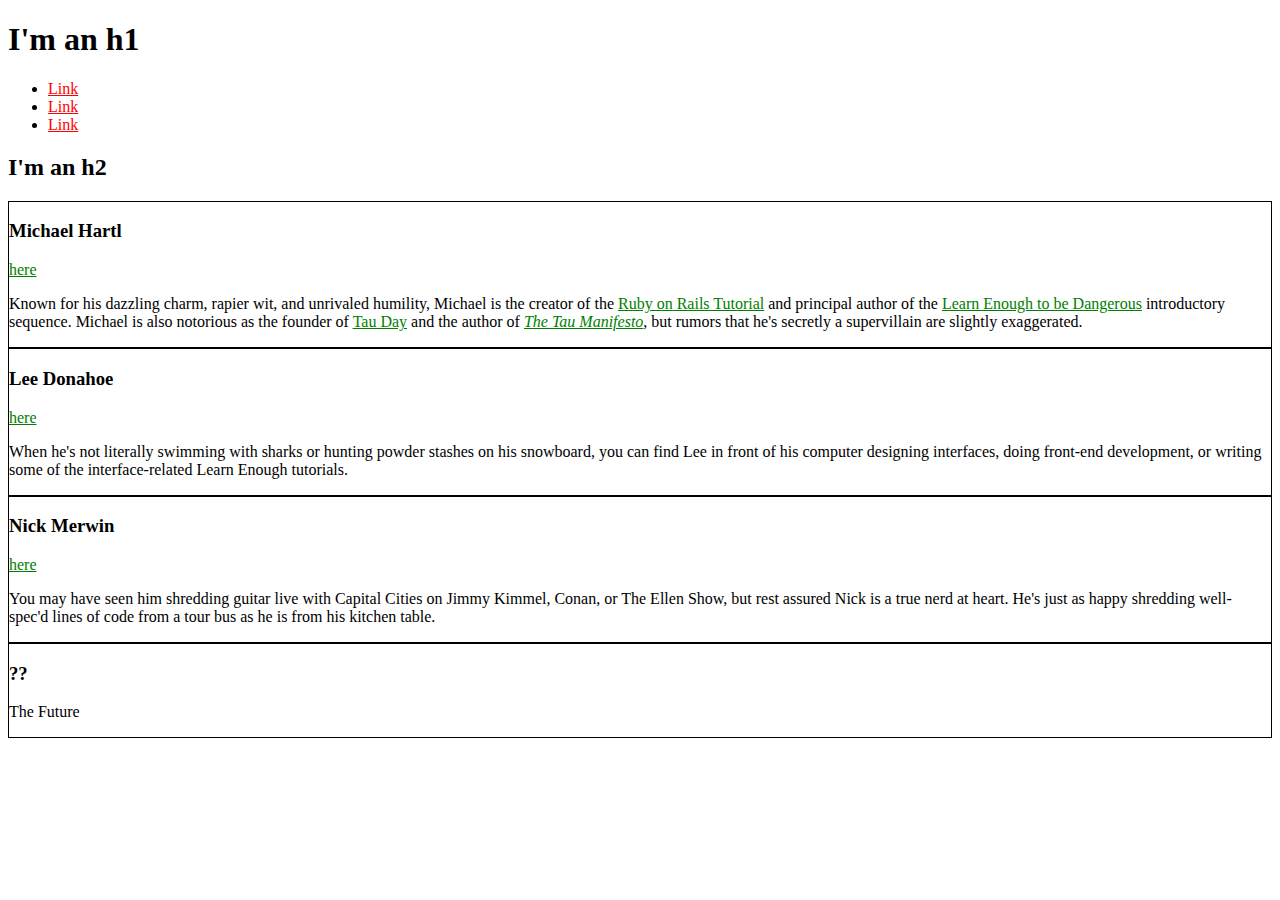
<file: index.html>
<!DOCTYPE html>
<html>
  <head>
    <title>Test Page: Don't Panic</title>
    <meta charset="utf-8">
    <style>
      a {
        color: red;
      }
      .bio-box {
        border: 1px solid black;
      }
      .bio-box a {
        color: green;
      }
    </style>
  </head>
  <body>
    <h1>I'm an h1</h1>
    <ul>
      <li>
	<a href="https://example.com/">Link</a>
      </li>
      <li>
	<a href="https://example.com/">Link</a>
      </li>
      <li>
	<a href="https://example.com/">Link</a>
      </li>
    </ul>
    <h2>I'm an h2</h2>
    <div class="bio-box">
      <h3>Michael Hartl</h3>
      <a href="https://twitter.com/mhartl">here</a>
      <p>
	Known for his dazzling charm, rapier wit, and unrivaled humility,
	Michael is the creator of the
	<a href="https://www.railstutorial.org/">Ruby on Rails Tutorial</a>
	and principal author of the <a href="https://learnenough.com/">Learn
	  Enough to be Dangerous</a> introductory sequence. Michael is also
	notorious as the founder of <a href="http://tauday.com">Tau Day</a>
	and the author of <a href="http://tauday.com/tau-manifesto"><em>The
	    Tau Manifesto</em></a>, but rumors that he's secretly a
	supervillain are slightly exaggerated.
      </p>
    </div>
    <div class="bio-box">
      <h3>Lee Donahoe</h3>
      <a href="https://twitter.com/leedonahoe">here</a>
      <p>
	When he's not literally swimming with sharks or hunting powder stashes
	on his snowboard, you can find Lee in front of his computer designing
	interfaces, doing front-end development, or writing some of the
	interface-related Learn Enough tutorials.
      </p>
    </div>
    <div class="bio-box">
      <h3>Nick Merwin</h3>
      <a href="https://twitter.com/nickmerwin">here</a>
      <p>
	You may have seen him shredding guitar live with Capital
	Cities on Jimmy Kimmel, Conan, or The Ellen Show, but rest
	assured Nick is a true nerd at heart. He's just as happy
	shredding well-spec'd lines of code from a tour bus as he is
	from his kitchen table.
    </p>
    </div>
    <div class="bio-box">
      <h3>??</h3>
      <p>
	The Future
      </p>
    </div>
  </body>
</html>
</file>
